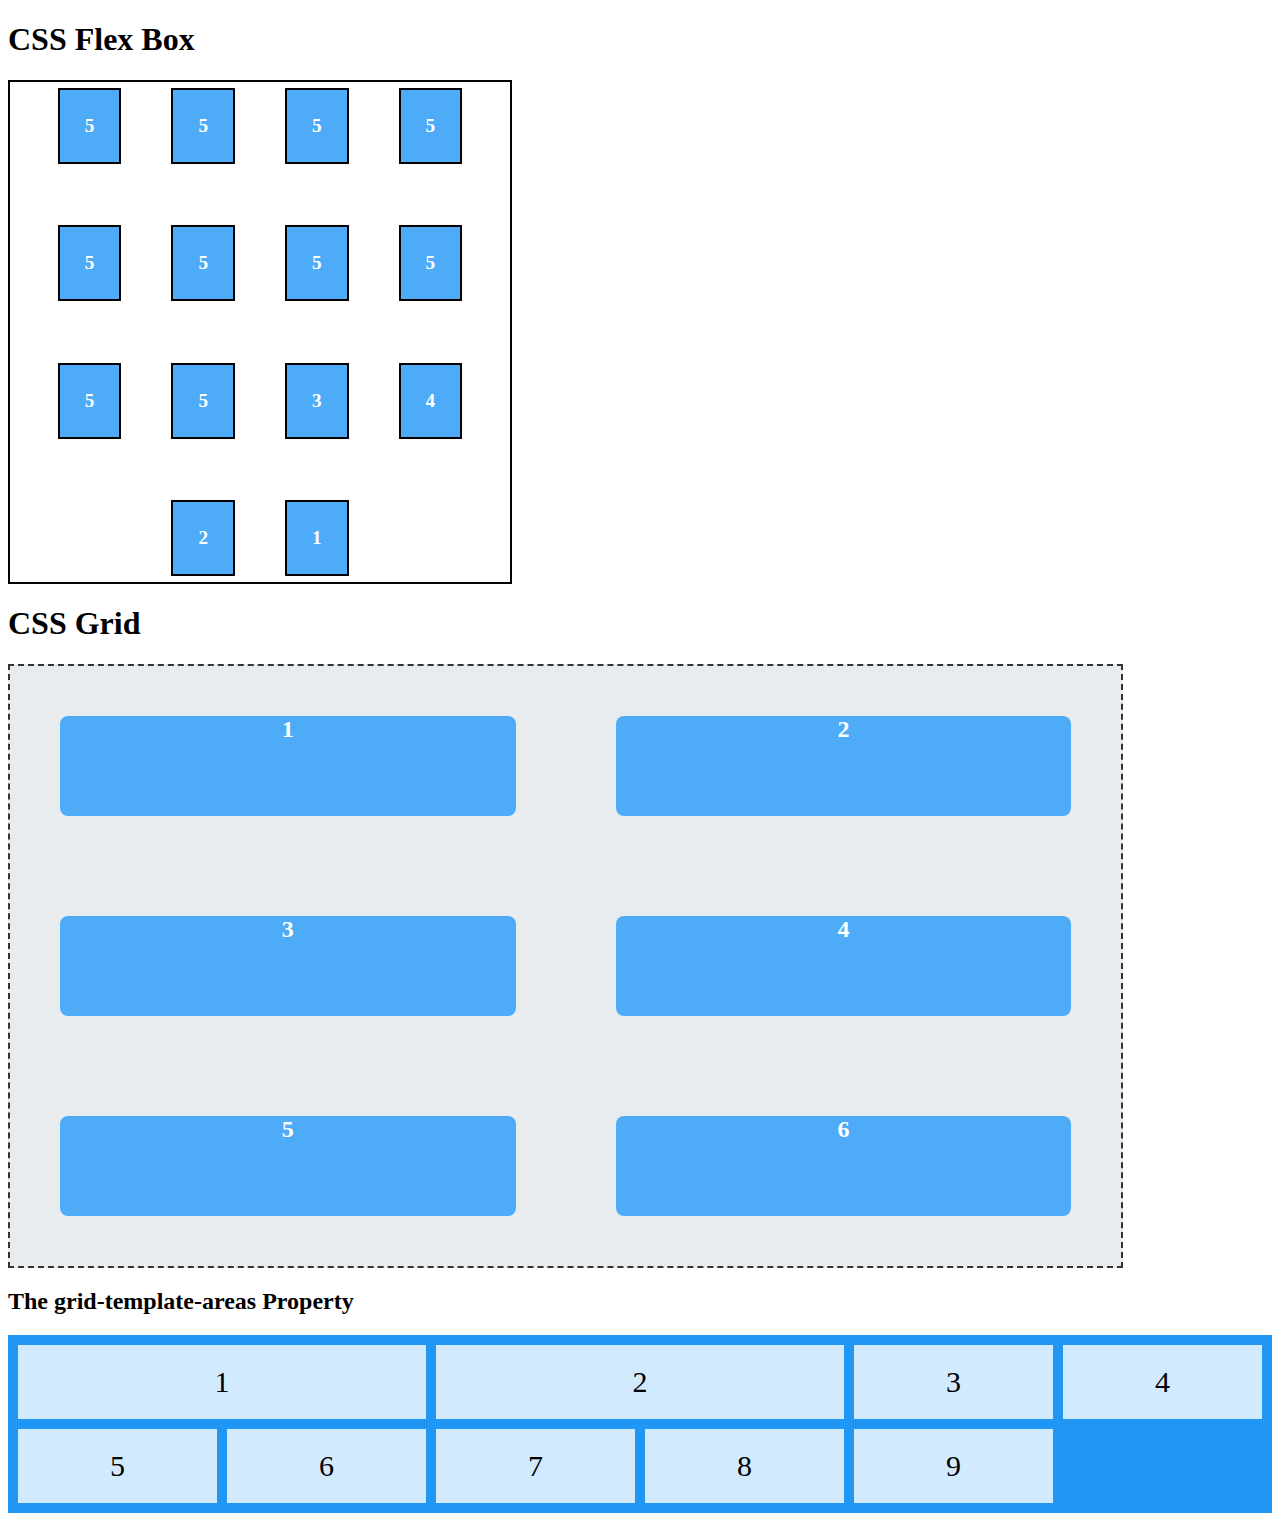
<file: CSS/index.html>
<!DOCTYPE html>
<html lang="en">
<head>
    <meta charset="UTF-8">
    <meta name="viewport" content="width=device-width, initial-scale=1.0">
    <title>Document</title>
    <link rel="stylesheet" href="style.css">
</head>
<body>
    <h1>CSS Flex Box</h1>
    <!-- css flex box - Used to align items in 1 dimension, either colums or rows -->
    <!-- flex-continer : the continer having elements whom we need to arrange, flex-element : elements in the flex-container -->
    <div id="flexContainer">
        <div class="items" style="order: 4">1</div>
        <div class="items" style="order: 3">2</div>
        <div class="items" style="order: 1">3</div>
        <div class="items" style="order: 2">4</div>
        <div class="items">5</div>
        <div class="items">5</div>
        <div class="items">5</div>
        <div class="items">5</div>
        <div class="items">5</div>
        <div class="items">5</div>
        <div class="items">5</div>
        <div class="items">5</div>
        <div class="items">5</div>
        <div class="items">5</div>
    </div>
    <!-- align-self  =	Specifies the alignment for a flex item (overrides the flex container's align-items property)
    flex	    =   A shorthand property for the flex-grow, flex-shrink, and the flex-basis properties
    flex-basis  =	Specifies the initial length of a flex item
    flex-grow   =	Specifies how much a flex item will grow relative to the rest of the flex items inside the container
    flex-shrink =	Specifies how much a flex item will shrink relative to the rest of the flex items inside the container
    order	    =   Specifies the order of the flex items inside the container -->

    <h1>CSS Grid</h1>
    <div class="grid-container1">
        <div class="grid-item itemFirst">1</div>
        <div class="grid-item">2</div>
        <div class="grid-item">3</div>
        <div class="grid-item">4</div>
        <div class="grid-item">5</div>
        <div class="grid-item">6</div>
    </div>

    <!-- 
        justify content : aligns horizontally at whole start end space-between space-around space-evenly and center
        algin conent    : aligns vertically at whole start end center space-between space-around space-evenly 
        align items     : aligns the content of the item vertically
        justify items   : aligns the content of the item horizontally
        justify self & align self : used to override the property of align items & justify item : moves only the content along with bg
        max-content() min-content() ex : repeat(2, 200px) max content;
        repeat(2, minmax(2fr, max-content))
     -->

    <h2>The grid-template-areas Property</h2>
    
    <div class="grid-container2">
      <div class="item1">1</div>
      <div class="item2">2</div>
      <div class="item3">3</div>  
      <div class="item4">4</div>
      <div class="item5">5</div>
      <div class="item6">6</div>
      <div class="item7">7</div>
      <div class="item8">8</div>
      <div class="item9">9</div>
    </div>

</body>
</html>
</file>
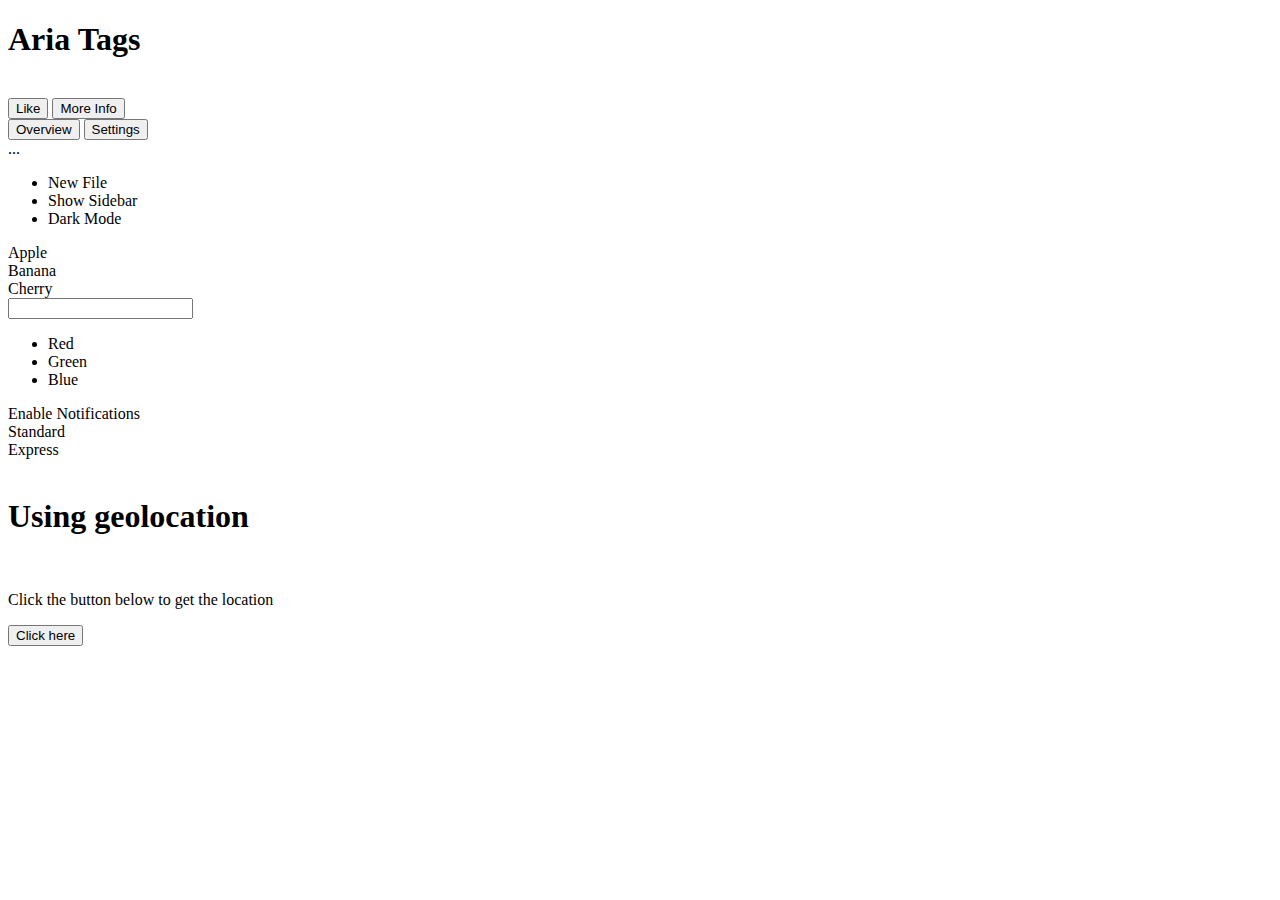
<file: HTML/index.html>
<!DOCTYPE html>
<html lang="en">
  <head>
    <meta charset="UTF-8" />
    <meta name="viewport" content="width=device-width, initial-scale=1.0" />
    <title>Document</title>
  </head>
  <body>
    <h1>Aria Tags</h1>

    <br />
    <!-- Buttons -->
    <button aria-pressed="false">Like</button>

    <!-- aria-pressed="true|false|mixed" → toggle button state
    aria-expanded="true|false" → if button controls a collapsible panel
    aria-controls="IDREF" → reference controlled element 📂 Disclosure /
    Accordion -->
    <button aria-expanded="false" aria-controls="panel1">More Info</button>
    <div id="panel1" role="region" hidden>...</div>

    <!-- aria-expanded → open/closed state aria-controls → associated panel 📑 Tabs -->
    <div role="tablist" aria-label="Profile sections">
      <button role="tab" aria-selected="true" aria-controls="panel1" id="tab1">
        Overview
      </button>
      <button role="tab" aria-selected="false" aria-controls="panel2" id="tab2">
        Settings
      </button>
    </div>

    <div role="tabpanel" id="panel1" aria-labelledby="tab1">...</div>
    <div role="tabpanel" id="panel2" aria-labelledby="tab2" hidden>...</div>

    <!-- role="tablist" role="tab" with aria-selected="true|false" role="tabpanel"
    linked with aria-controls & aria-labelledby Menu -->
    <ul role="menu" aria-label="Options">
      <li role="menuitem">New File</li>
      <li role="menuitemcheckbox" aria-checked="true">Show Sidebar</li>
      <li role="menuitemradio" aria-checked="false">Dark Mode</li>
    </ul>

    <!-- role="menu", menuitem, menuitemcheckbox, menuitemradio
    aria-checked="true|false|mixed" 📊 Listbox (Custom Select) -->
    <div role="listbox" aria-label="Fruit" aria-multiselectable="true">
      <div role="option" aria-selected="true">Apple</div>
      <div role="option" aria-selected="false">Banana</div>
      <div role="option" aria-selected="false">Cherry</div>
    </div>

    <!-- role="listbox" role="option" with aria-selected="true|false"
    aria-multiselectable="true" Combobox (Autocomplete) -->
    <input
      role="combobox"
      aria-autocomplete="list"
      aria-expanded="true"
      aria-controls="list1"
      aria-activedescendant="opt2"
    />
    <ul id="list1" role="listbox">
      <li id="opt1" role="option">Red</li>
      <li id="opt2" role="option">Green</li>
      <li id="opt3" role="option">Blue</li>
    </ul>

    <!-- aria-autocomplete="list|inline|both|none" aria-activedescendant → current active option 📈 Slider -->
    <div
      role="slider"
      aria-valuemin="0"
      aria-valuemax="100"
      aria-valuenow="40"
      aria-valuetext="40 percent"
    ></div>

    <!-- aria-valuemin, aria-valuemax, aria-valuenow, aria-valuetext ⏳ Progressbar -->
    <div
      role="progressbar"
      aria-valuemin="0"
      aria-valuemax="100"
      aria-valuenow="65"
    ></div>

    <!-- Checkbox -->
    <div role="checkbox" aria-checked="mixed" tabindex="0">
      Enable Notifications
    </div>

    <!-- Radio Group -->
    <div role="radiogroup" aria-label="Shipping Method">
      <div role="radio" aria-checked="true">Standard</div>
      <div role="radio" aria-checked="false">Express</div>
    </div>

    <br />
    <h1>Using geolocation</h1>
    <br />
    <p>Click the button below to get the location</p>
    <button id="geoLocation">Click here</button>
    <script>
      let btn = document.getElementById("geoLocation");

      function gotLocation(location) {
        console.log(location);
      }

      function failedToGet() {
        console.log("There was some issue");
      }

      btn.addEventListener("click", async () => {
        navigator.geolocation.getCurrentPosition(gotLocation, failedToGet);
      });

      const worker = new Worker("worker.js");

      worker.postMessage(10);

      worker.onmessage = function (event) {
        console.log("The data received on from the service worker", event.data);
      };
    </script>
  </body>
</html>
</file>
<file: CSS/style.css>
/* Flex Box CSS */

#flexContainer {
  gap: 50px;
  height: 500px;
  width: 500px;
  border: 2px solid black;
  display: flex;
  /* flex-direction: row; */
  /* flex-wrap: wrap; */
  /* shorthand for flex-direction & flex-wrap : flex-flow */
  flex-flow: row wrap;
  justify-content: center; /* for horizontal movement */
  /* align-items: baseline; */
  align-content: space-around; /* for vertical movement */
}

/* Property	Description
align-content	Modifies the behavior of the flex-wrap property. It is similar to align-items, but instead of aligning flex items, it aligns flex lines
align-items	Vertically aligns the flex items when the items do not use all available space on the cross-axis
display	Specifies the display behavior (the type of rendering box) for an element
flex-direction	Specifies the direction of the flex items inside a flex container
flex-flow	A shorthand property for flex-direction and flex-wrap
flex-wrap	Specifies whether the flex items should wrap or not, if there is not enough room for them on one flex line
justify-content	Horizontally aligns the flex items when the items do not use all available space on the main axis */

.items {
  background: #4dabf7;
  padding: 25px;
  color: white;
  font-size: 1.5rem;
  font-weight: bold;
  /* height: 50px;
    width: 50px; */
  border: 2px solid black;
  font-size: larger;
}

/* Grid CSS */

.grid-container1 {
  display: grid;
  grid-template-columns: repeat(2, minmax(100px, 1fr));
  grid-template-rows: repeat(3, 1fr);
  gap: 100px;
  width: 80%;
  background: #e9ecef;
  padding: 50px;
  border: 2px dashed #333;
}

.grid-item {
  /* grid-column: 1 / 3; */
  /* grid-row: 1 / 3; */
  /* grid-column: 3 / span 2; */
  grid-row: span 2;
  background: #4dabf7;
  color: white;
  font-size: 1.5rem;
  font-weight: bold;
  display: flex;
  justify-content: center;
  align-items: stretch;
  border-radius: 8px;
}

.itemFirst {
  grid-area: 1 / 1 / 3 / 2;
}

/* GRID AREA */
.item1 {
  grid-area: myArea;
}

.item2 {
  grid-area: Area2;
}

.grid-container2 {
  display: grid;
  grid-template-areas: 'myArea myArea Area2 Area2 . .';
  grid-gap: 10px;
  background-color: #2196F3;
  padding: 10px;
}

.grid-container2> div {
  background-color: rgba(255, 255, 255, 0.8);
  text-align: center;
  padding: 20px 0;
  font-size: 30px;
}
</file>
